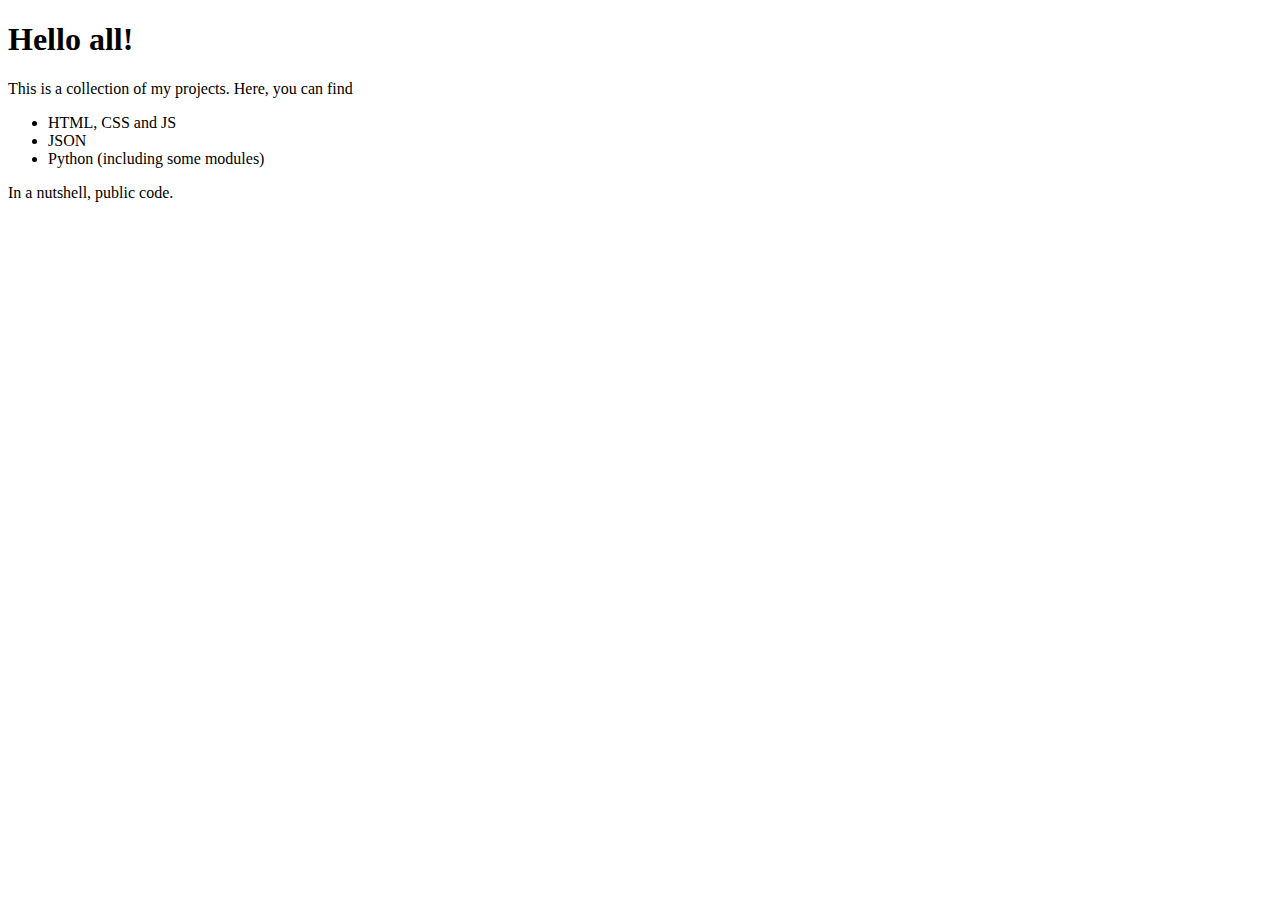
<file: index.html>
<!DOCTYPE html>
<html>
<body>

<h1>Hello all!</h1>
<p>This is a collection of my projects. Here, you can find</p>
<ul>
  <li>HTML, CSS and JS</li>
  <li>JSON</li>
  <li>Python (including some modules)</li>
</ul>
In a nutshell, public code.

</body>
</html>
</file>
